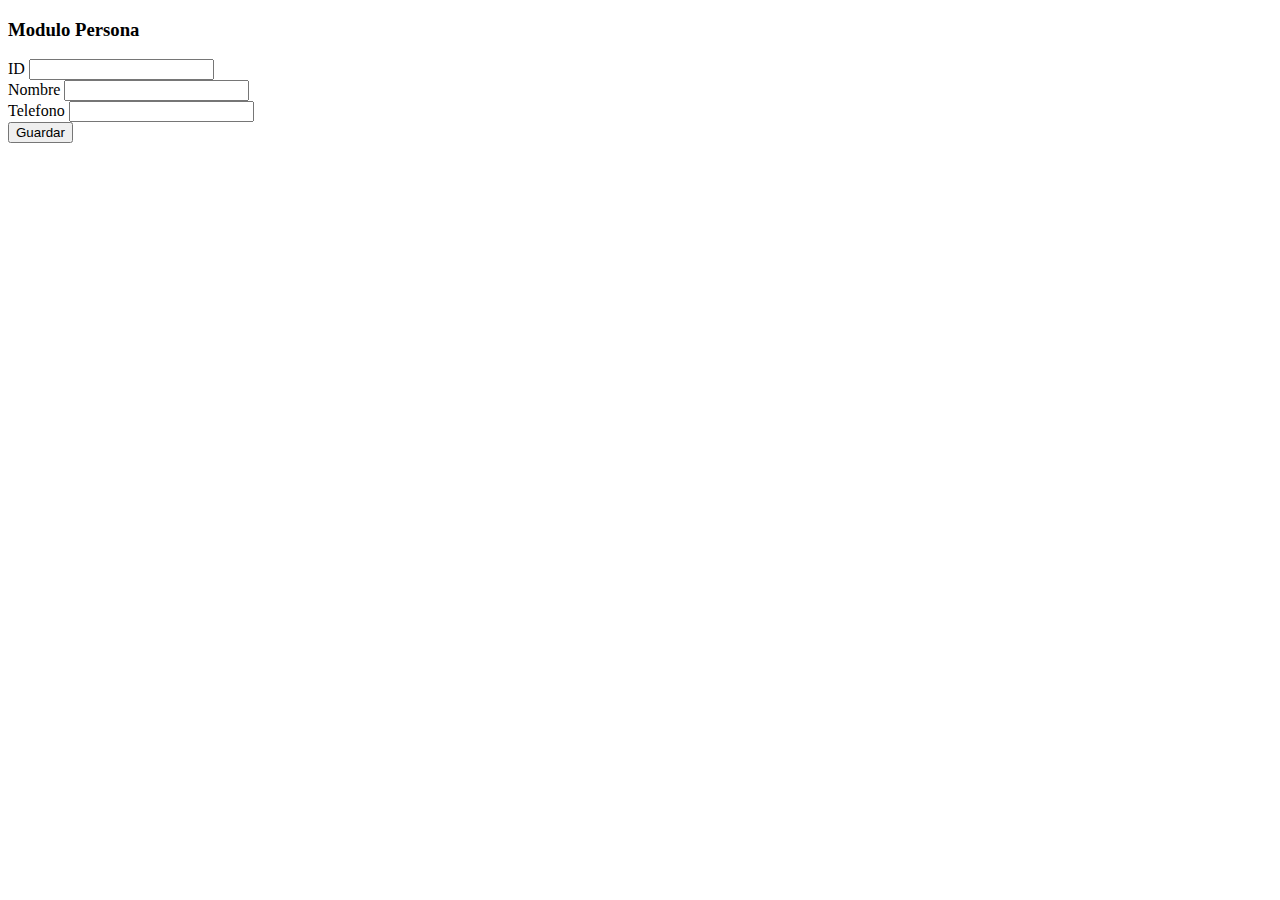
<file: src/main/resources/templates/formulario.html>
<!DOCTYPE html>
<html xmlns:th="http://thymeleaf.org">
<head>
<meta charset="ISO-8859-1">
<title>FORMULARIO</title>
<link
	href="https://cdn.jsdelivr.net/npm/bootstrap@5.1.0/dist/css/bootstrap.min.css"
	rel="stylesheet"
	integrity="sha384-KyZXEAg3QhqLMpG8r+8fhAXLRk2vvoC2f3B09zVXn8CA5QIVfZOJ3BCsw2P0p/We"
	crossorigin="anonymous">
</head>
<body>



	<div class="container mt-4">

		<div class="col-sm-6">
			<form th:action="@{/save}" th:object=${persona} method="POST">
				<div class="card">
					<div class="card-header">
					<h3>Modulo Persona</h3>
					</div>
					<div class="card-body">
					<div class="form-group">
					
					  
					<label>ID</label>
					<input th:field="*{id}" type="text" class="form-control"/>
					</div>
					
					
					<div class="form-group">
					<label>Nombre</label>
					<input th:field="*{nombre}" type="text" class="form-control"/>
					</div>
					
					<div class="form-group">
					<label>Telefono</label>
					<input th:field="*{telefono}" type="text" class="form-control"/>
					</div>
					
					
					</div>
					<div class="card-footer">
					<input type="submit" value="Guardar" class="btn btn-success"/>
					</div>
				</div>
			</form>

		</div>

 
	</div>

</body>
</html>
</file>
